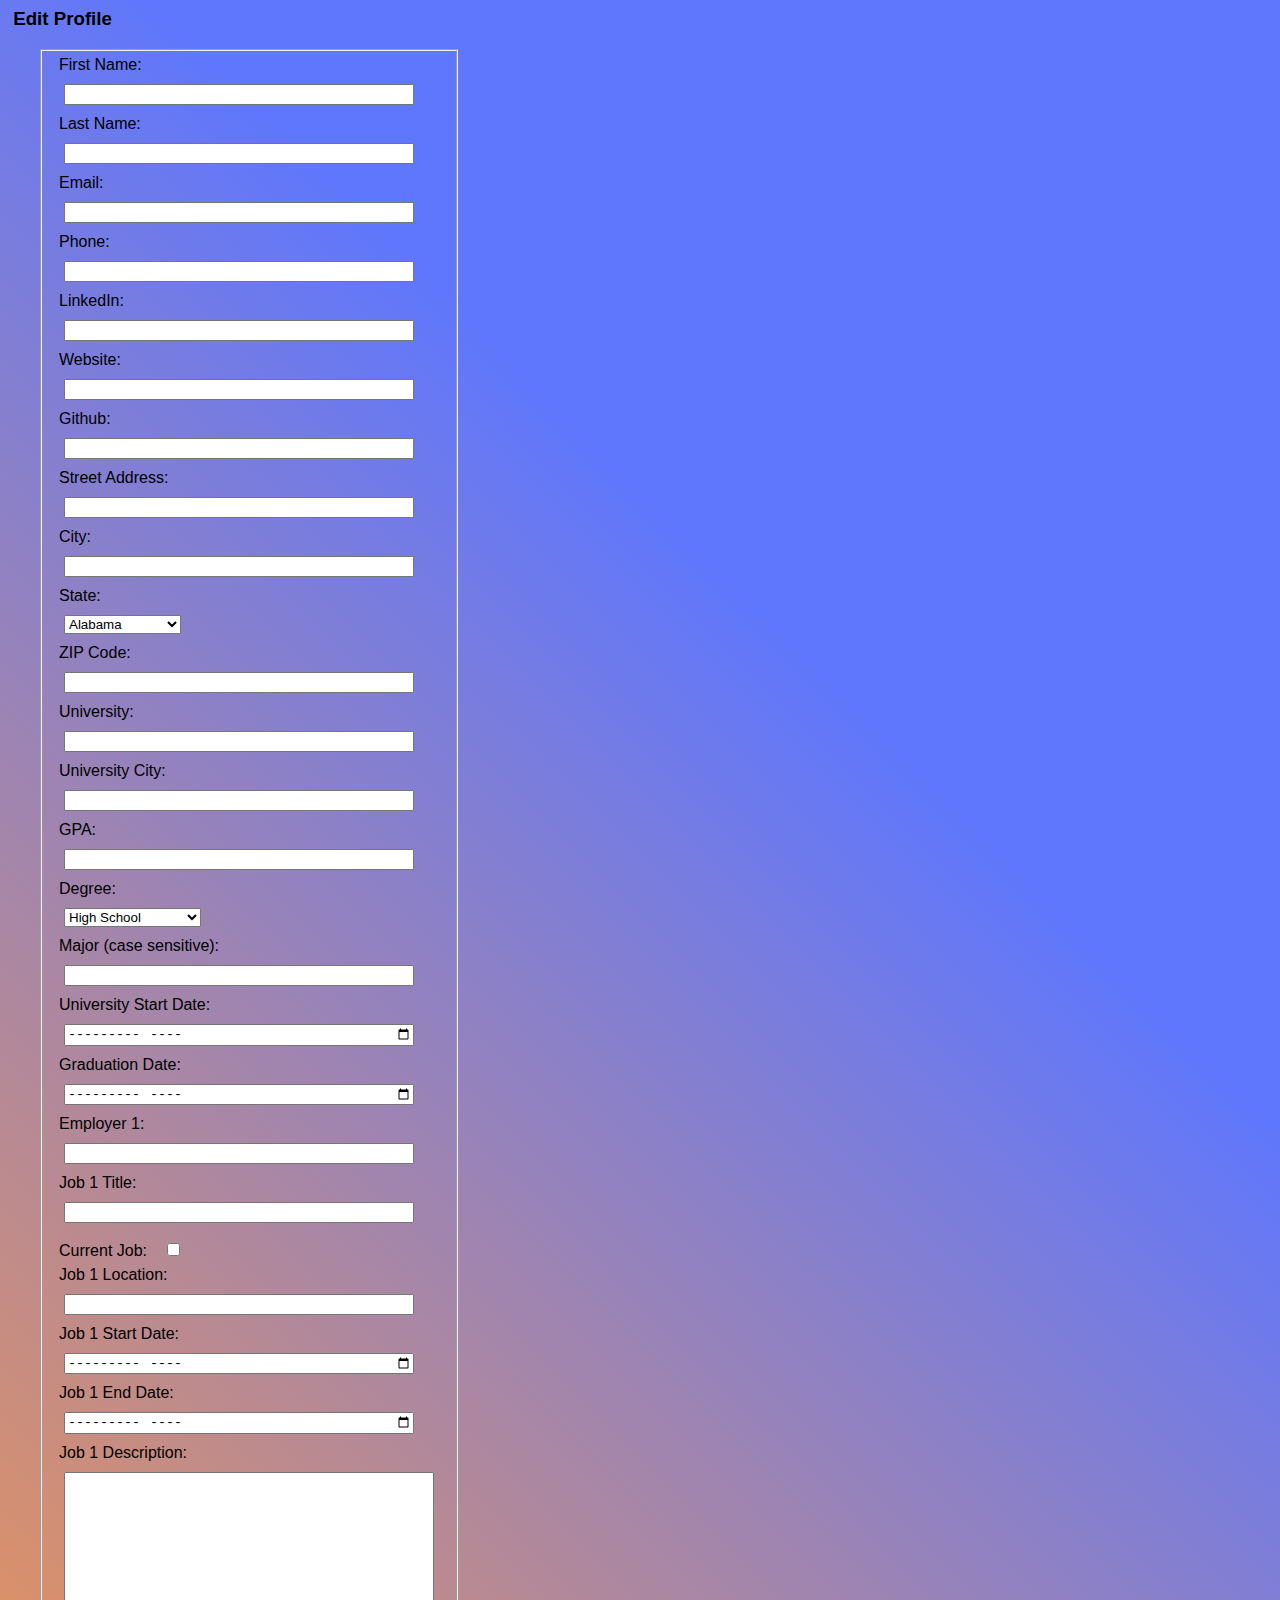
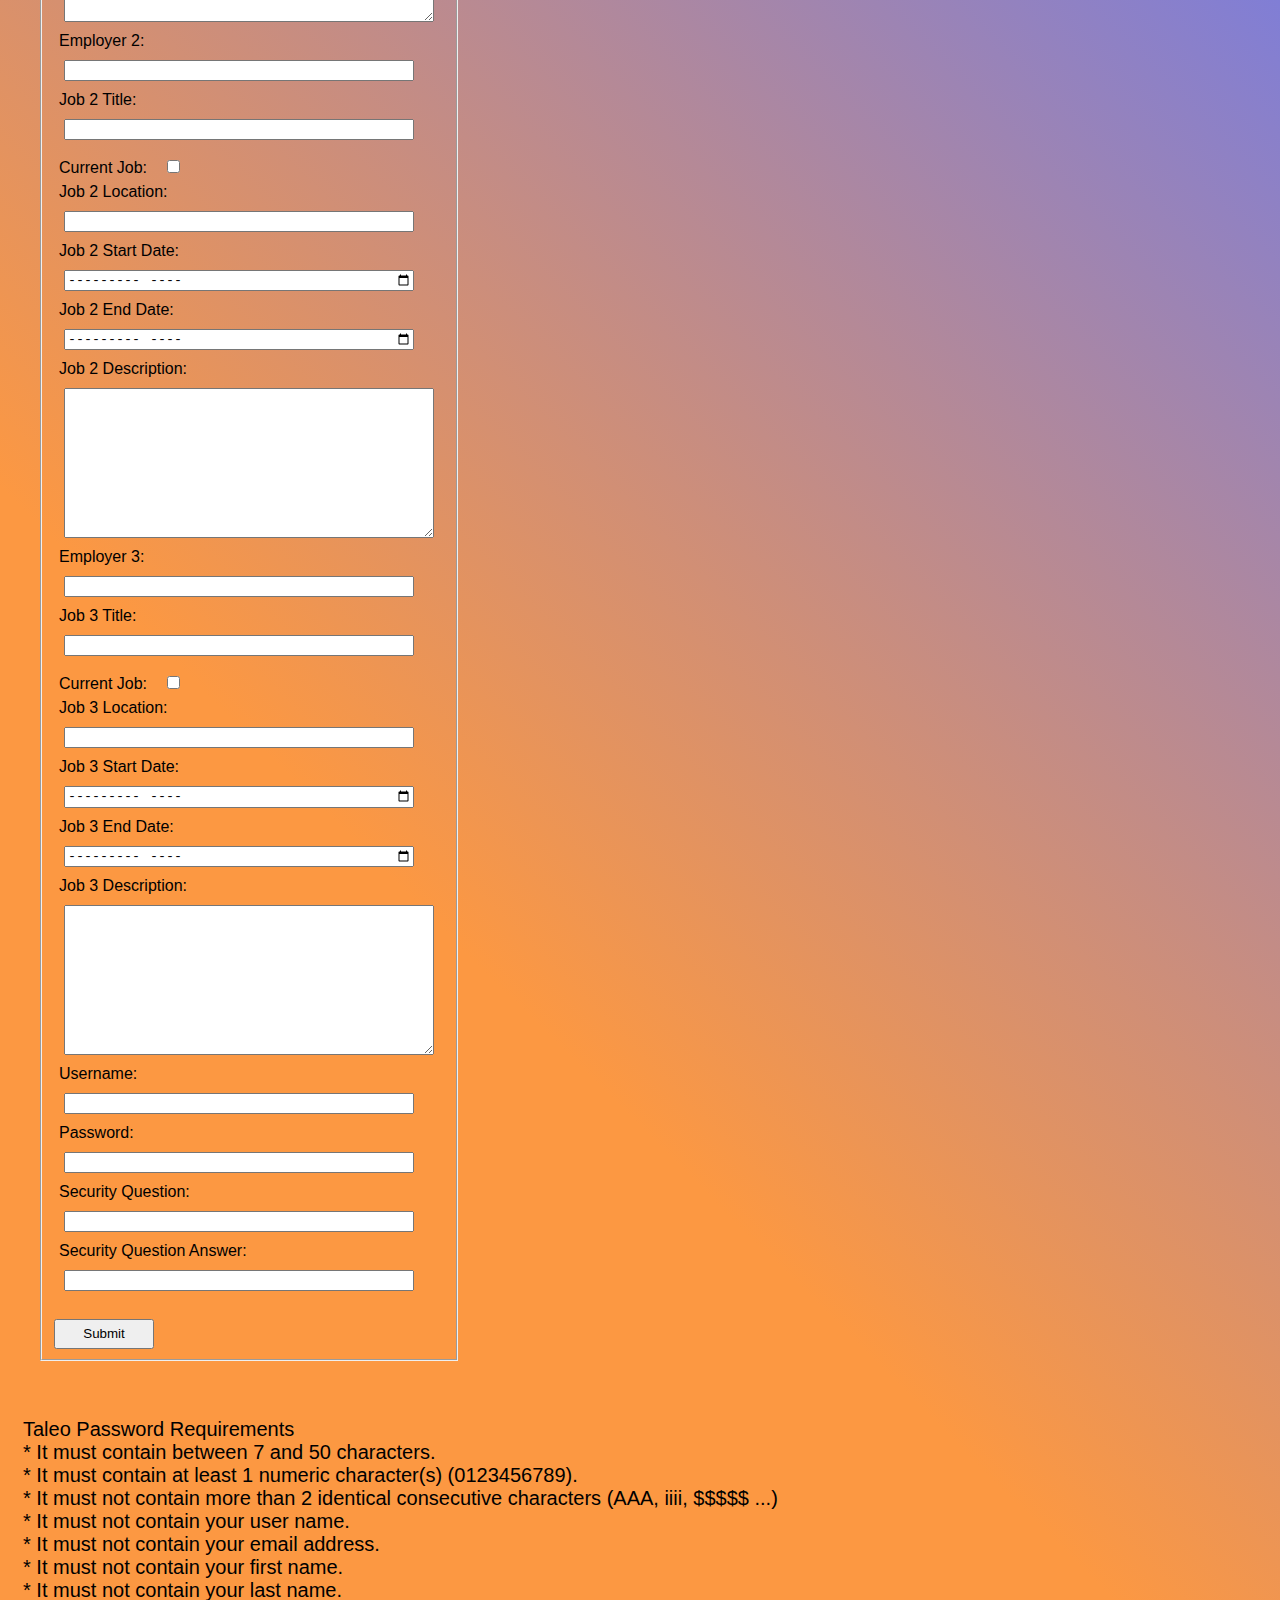
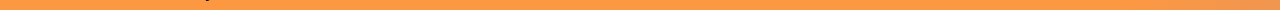
<file: index.html>
<html lang = "en-US">
  <title>Kumquat Profile</title>
  <head>
    <link rel = "stylesheet" href="configStyle.css">

    <script src="config.js"></script>
    <script src="resumePopup.js"></script>
  </head>
  <body class="body">
  <h3>&nbsp;Edit Profile</h3>
  <form name="profile" id="profile" class="form-horizontal">
    <fieldset>
    <label for="fname" class = "fname">First Name:</label><br>
    <input type="text" id="fname" name="fname" value=""><br>
    <label for="lname">Last Name:</label><br>
    <input type="text" id="lname" name="lname" value=""><br>
    <label for="email">Email:</label><br>
    <input type="text" id="email" name="email" value=""><br>
    <label for="phone">Phone:</label><br>
    <input type="tel" id="phone" name="phone" pattern="[0-9]{3}-[0-9]{2}-[0-9]{3}" value=""><br>
    <label for="linkedin">LinkedIn:</label><br>
    <input type="url" id="linkedin" name="linkedin" value=""><br>
    <label for="website">Website:</label><br>
    <input type="url" id="website" name="website" value=""><br>
    <label for="github">Github:</label><br>
    <input type="url" id="github" name="github" value=""><br>
    <label for="street_address">Street Address:</label><br>
    <input type="text" id="street_address" name="street_address" value=""><br>
    <label for="city">City:</label><br>
    <input type="text" id="city" name="city" value=""><br>
    <label class="col-md-4 control-label" for="selectstate">State:</label>
  <div class="col-md-4">
    <select id="selectstate" name="selectbasic" class="form-control">
      <option value="Alabama">Alabama</option>
      <option value="Alaska">Alaska</option>
      <option value="Arizona">Arizona</option>
      <option value="Arkansas">Arkansas</option>
      <option value="California">California</option>
      <option value="Colorado">Colorado</option>
      <option value="Connecticut">Connecticut</option>
      <option value="Delaware">Delaware</option>
      <option value="Florida">Florida</option>
      <option value="Georgia">Georgia</option>
      <option value="Hawaii">Hawaii</option>
      <option value="Idaho">Idaho</option>
      <option value="Illinois">Illinois</option>
      <option value="Indiana">Indiana</option>
      <option value="Iowa">Iowa</option>
      <option value="Kansas">Kansas</option>
      <option value="Kentucky">Kentucky</option>
      <option value="Louisiana">Louisiana</option>
      <option value="Maine">Maine</option>
      <option value="Maryland">Maryland</option>
      <option value="Massachusetts">Massachusetts</option>
      <option value="Michigan">Michigan</option>
      <option value="Minnesota">Minnesota</option>
      <option value="Mississippi">Mississippi</option>
      <option value="Missouri">Missouri</option>
      <option value="Montana">Montana</option>
      <option value="Nebraska">Nebraska</option>
      <option value="Nevada">Nevada</option>
      <option value="New Hampshire">New Hampshire</option>
      <option value="New Jersey">New Jersey</option>
      <option value="New Mexico">New Mexico</option>
      <option value="New York">New York</option>
      <option value="North Carolina">North Carolina</option>
      <option value="North Dakota">North Dakota</option>
      <option value="Ohio">Ohio</option>
      <option value="Oklahoma">Oklahoma</option>
      <option value="Oregon">Oregon</option>
      <option value="Pennsylvania">Pennsylvania</option>
      <option value="Rhode Island">Rhode Island</option>
      <option value="South Carolina">South Carolina</option>
      <option value="South Dakota">South Dakota</option>
      <option value="Tennessee">Tennessee</option>
      <option value="Texas">Texas</option>
      <option value="Utah">Utah</option>
      <option value="Vermont">Vermont</option>
      <option value="Virginia">Virginia</option>
      <option value="Washington">Washington</option>
      <option value="West Virginia">West Virginia</option>
      <option value="Wisconsin">Wisconsin</option>
      <option value="Wyoming">Wyoming</option>
    </select>
  </div>
    <label for="zip_code">ZIP Code:</label><br>
    <input type="text" id="zip_code" name="zip_code" value=""><br>
    <label for="university">University:</label><br>
    <input type="text" id="university" name="university" value=""><br>
    <label for="uni_city">University City:</label><br>
    <input type="text" id="uni_city" name="uni_city" value=""><br>
    <label for="gpa">GPA:</label><br>
    <input type="text" id="gpa" name="gpa" value=""><br>
    <label class="col-md-4 control-label" for="selectdegree">Degree:</label>
    <div class="col-md-4">
    <select id="selectdegree" name="selectbasic" class="form-control">
      <option value="High School">High School</option>
      <option value="Associate">Associate's Degree</option>
      <option value="Bachelor">Bachelor's Degree</option>
      <option value="Master">Master's Degree</option>
      <option value="Ph">PhD</option>
    </select>
    </div>
    <label for="major">Major (case sensitive):</label><br>
    <input type="text" id="major" name="major" value=""><br>
    <label for="uni_start">University Start Date:</label><br>
    <input type="month" id="uni_start" name="uni_start" value=""><br>
    <label for="grad_date">Graduation Date:</label><br>
    <input type="month" id="grad_date" name="grad_date" value=""><br>
    <label for="employer1">Employer 1:</label><br>
    <input type="text" id="employer1" name="employer1" value=""><br>
    <label for="job_title1">Job 1 Title: </label><br>
    <input type="text" id="job_title1" name="job_title1" value=""><br>
    <label for="current_job1">Current Job:</label>
    <input type="checkbox" id="current_job1" name="current_job1" value=1><br>
    <label for="job_location1">Job 1 Location:</label><br>
    <input type="text" id="job_location1" name="job_location1" value=""><br>
    <label for="job_start1">Job 1 Start Date:</label><br>
    <input type="month" id="job_start1" name="job_start1" value=""><br>
    <label for="job_end1">Job 1 End Date:</label><br>
    <input type="month" id="job_end1" name="job_end1" value=""><br>
    <label class="col-md-4 control-label" for="job_desc1">Job 1 Description:</label>
    <div class="col-md-4">                     
      <textarea class="form-control" id="job_desc1" name="job_desc1" value=""></textarea>
    </div>
    <label for="employer2">Employer 2:</label><br>
    <input type="text" id="employer2" name="employer2" value=""><br>
    <label for="job_title2">Job 2 Title: </label><br>
    <input type="text" id="job_title2" name="job_title2" value=""><br>
    <label for="current_job2">Current Job:</label>
    <input type="checkbox" id="current_job2" name="current_job2" value=2><br>
    <label for="job_location2">Job 2 Location:</label><br>
    <input type="text" id="job_location2" name="job_location2" value=""><br>
    <label for="job_start2">Job 2 Start Date:</label><br>
    <input type="month" id="job_start2" name="job_start2" value=""><br>
    <label for="job_end2">Job 2 End Date:</label><br>
    <input type="month" id="job_end2" name="job_end2" value=""><br>
    <label class="col-md-4 control-label" for="job_desc2">Job 2 Description:</label>
    <div class="col-md-4">                     
      <textarea class="form-control" id="job_desc2" name="job_desc2" value=""></textarea>
    </div>
    <label for="employer3">Employer 3:</label><br>
    <input type="text" id="employer3" name="employer3" value=""><br>
    <label for="job_title3">Job 3 Title: </label><br>
    <input type="text" id="job_title3" name="job_title3" value=""><br>
    <label for="current_job3">Current Job:</label>
    <input type="checkbox" id="current_job3" name="current_job3" value=3><br>
    <label for="job_location3">Job 3 Location:</label><br>
    <input type="text" id="job_location3" name="job_location3" value=""><br>
    <label for="job_start3">Job 3 Start Date:</label><br>
    <input type="month" id="job_start3" name="job_start3" value=""><br>
    <label for="job_end3">Job 3 End Date:</label><br>
    <input type="month" id="job_end3" name="job_end3" value=""><br>
    <label class="col-md-4 control-label" for="job_desc3">Job 3 Description:</label>
    <div class="col-md-4">                     
      <textarea class="form-control" id="job_desc3" name="job_desc3" value=""></textarea>
    </div>
    <label for="username">Username:</label><br>
    <input type="text" id="username" name="username" value=""><br>
    <label for="password">Password:</label><br>
    <input type="password" id="password" name="password" value=""><br>
    <label for="question">Security Question:</label><br>
    <input type="text" id="question" name="question" value=""><br>
    <label for="answer">Security Question Answer:</label><br>
    <input type="text" id="answer" name="answer" value=""><br><br>
    <!-- <label for="resume">Upload Your Resume (Autofill not yet supported)</label><br>
    <input type="file" id="resume" /><br><br> -->
    <button type="button" id="submit"> Submit </button>
    </fieldset>
  </form>
  <div id="successMessage"><p>&nbsp;Profile Saved!</p></div><br>
  <p>Taleo Password Requirements<br>
    * It must contain between 7 and 50 characters.<br>
    * It must contain at least 1 numeric character(s) (0123456789).<br>
    * It must not contain more than 2 identical consecutive characters (AAA, iiii, $$$$$ ...)<br>
    * It must not contain your user name.<br>
    * It must not contain your email address.<br>
    * It must not contain your first name.<br>
    * It must not contain your last name.</p>
  </body>
</html>
</file>
<file: configStyle.css>
.body{
    font-family: "Source Sans Pro", Helvetica, sans-serif;
    font-style: normal;
    background-image: linear-gradient(45deg, #FC9842 25%, #5f77fd 75%);
    -webkit-text-size-adjust:auto;
}
.form-horizontal{
    margin-left: 30px;
    display:flex;
    align-items: flex-start;
}

.form-control{
    margin:10px;
}

#successMessage{
    visibility:hidden;
}

label{
    margin:5px;
}

fieldset, textarea{
    width: 370px;
}

textarea{
    height:150px;
}

input{
    margin:10px;
    width: 350px;
}
#current_job1, #current_job2, #current_job3{
    width:auto;
}

p{
    font-size: 20;
    margin-left: 15px;;
    margin-top: 0;
    margin-bottom: 0;
}

button {
    height: 30px;
    width: 100px;
    outline: none;
  }
</file>
